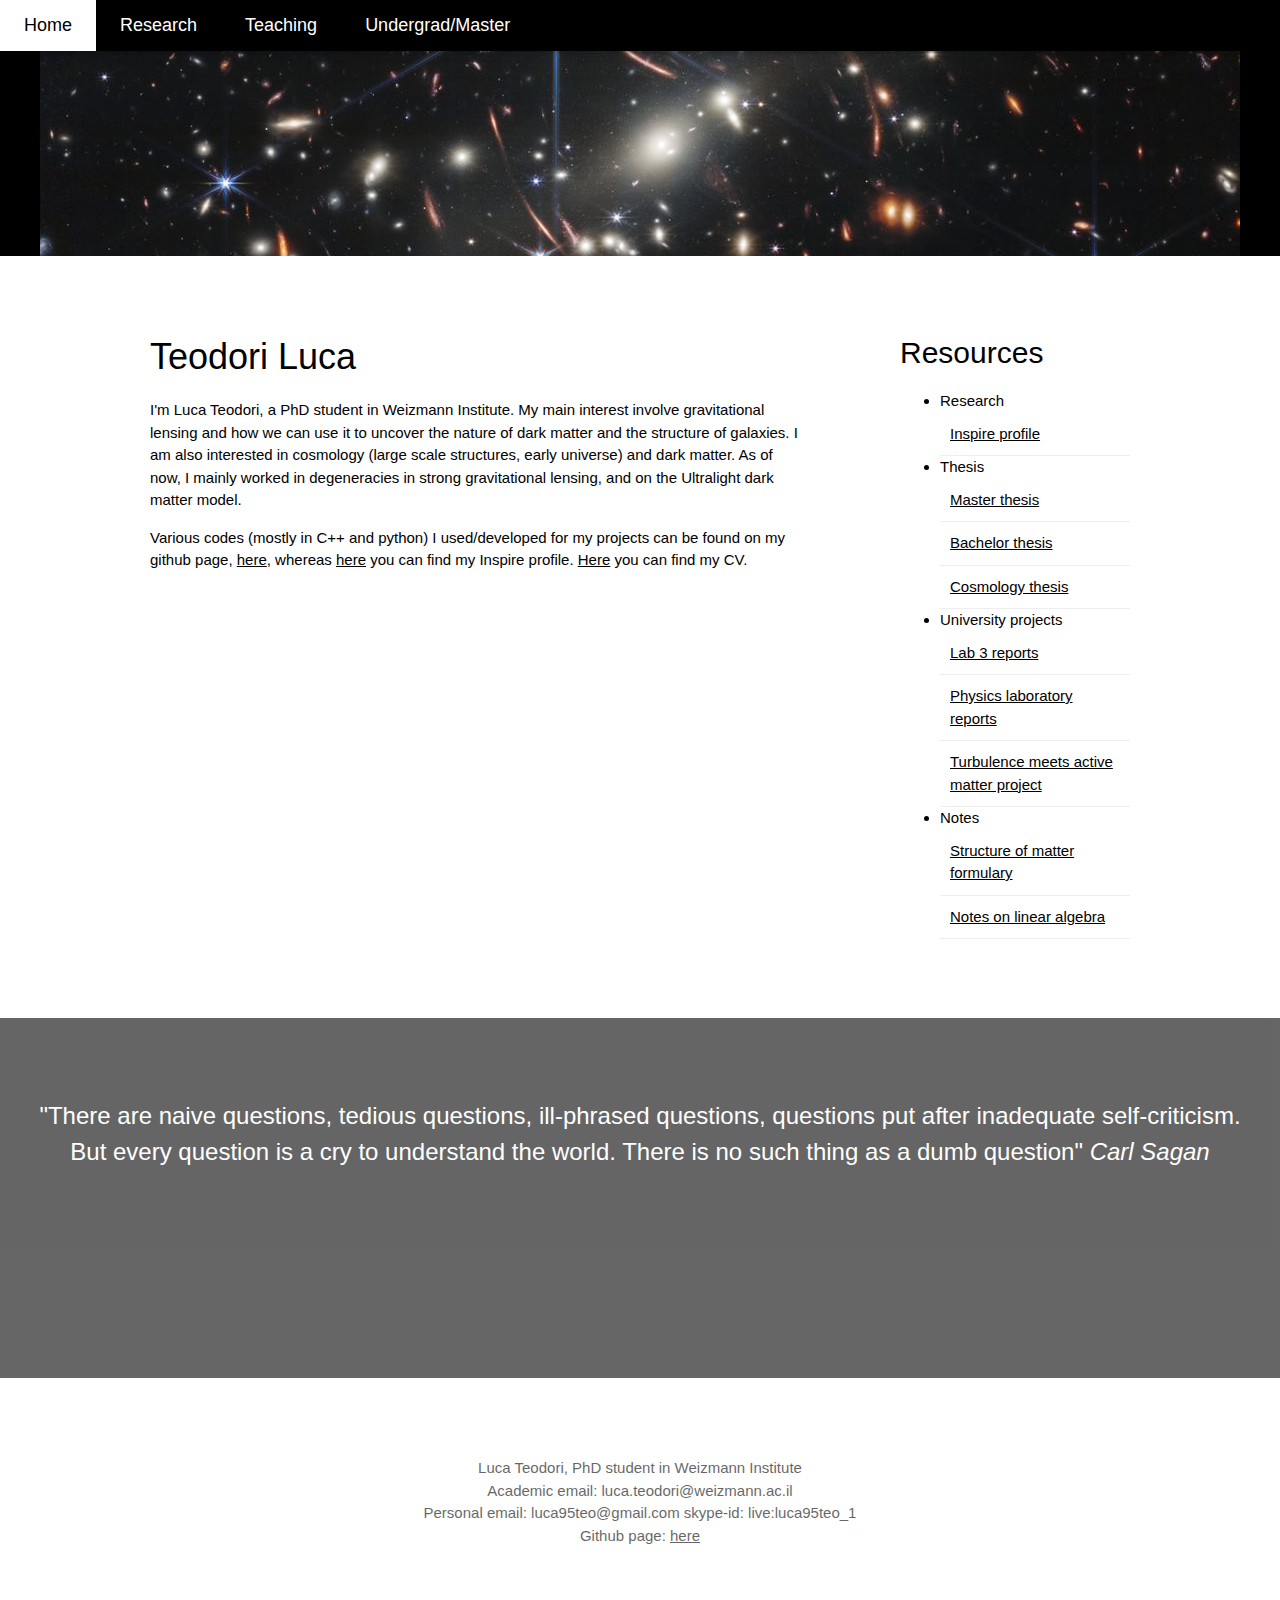
<file: index.html>
<!DOCTYPE html>
<html>


    <!-- <a href="index.html" class="w3-bar-item w3-button w3-padding-large w3-white">Home</a> this was to keep white the button corresponding to the page, but with.html for now better not using it -->


 <title>Teodori Luca</title>
<meta charset="UTF-8">
<meta name="viewport" content="width=device-width, initial-scale=1">
<link rel="stylesheet" href="style_new.css">
<style>
body,h1,h2,h3,h4,h5,h6 {font-family: "Lato", sans-serif}
.w3-bar,h1,button {font-family: "Montserrat", sans-serif}
</style>
<body>



 <!-- Navbar -->
<div class="w3-top">
  <div class="w3-bar w3-black w3-card w3-left-align w3-large">
    <a class="w3-bar-item w3-button w3-hide-medium w3-hide-large w3-right w3-padding-large w3-hover-white w3-large w3-red" href="javascript:void(0);" onclick="myFunction()" title="Toggle Navigation Menu"><i class="fa fa-bars"></i></a>
    <a href="index.html" class="w3-bar-item w3-button w3-padding-large w3-hover-white">Home</a>
    <a href="research.html" class="w3-bar-item w3-button w3-hide-small w3-padding-large w3-hover-white">Research</a>
    <a href="teaching.html" class="w3-bar-item w3-button w3-hide-small w3-padding-large w3-hover-white">Teaching</a>
    <a href="master_undergrad_works.html" class="w3-bar-item w3-button w3-hide-small w3-padding-large w3-hover-white">Undergrad/Master</a>

  </div>
 <!-- Navbar on small screens -->
  <div id="navDemo" class="w3-bar-block w3-white w3-hide w3-hide-large w3-hide-medium w3-large">
    <a href="index.html" class="w3-bar-item w3-button w3-padding-large">Home</a>
    <a href="research.html" class="w3-bar-item w3-button w3-padding-large">Research</a>
    <a href="teaching.html" class="w3-bar-item w3-button w3-padding-large">Teaching</a>
    <a href="master_undergrad_works.html" class="w3-bar-item w3-button w3-padding-large">Undergrad/Master</a>

  </div>
</div>
<!-- Header -->
<header class="w3-container w3-black w3-center" style="background-image:url('images/JWST_lensing.jpg');
					background-repeat: no-repeat; background-position: center; padding:128px 16px" >

  <!--<h1 class="w3-margin w3-jumbo">Teodori Luca</h1>
  <p class="w3-xlarge">A physicist student website</p>
  -->
 </header>
 <!-- First Grid -->
<div class="w3-row-padding w3-padding-64 w3-container">
  <div class="w3-content">
    <div class="w3-twothird">

		<h1>Teodori Luca</h1>
      <p>I'm Luca Teodori, a PhD student in Weizmann Institute.
				My main interest involve gravitational lensing and how we can use it to uncover 
				the nature of dark matter and the structure of galaxies. I am also interested in 
				cosmology (large scale structures, early universe) and dark matter. As of now, I mainly
				 worked in degeneracies in strong gravitational lensing, and on the Ultralight dark 
				 matter model. </p> 
				 <p>Various codes (mostly in C++ and python) I used/developed for my 
				 projects can be found on my github page, <a href="https://github.com/lucateo">here</a>,
				 whereas <a href="https://inspirehep.net/authors/1865293">here</a> you can find my Inspire profile.
				 <a href="files/curriculum_research.pdf">Here</a> you can find my CV. </p>
					</p>


			</div>

   <aside>  <!-- the aside menu, layout taken from robe mie on css style -->
<section>
<h2>Resources</h2>
<ul>
<li> Research </li>
	<a href="https://inspirehep.net/authors/1865293"> Inspire profile</a>
<li>Thesis </li>
	<a href="https://github.com/lucateo/KFT_thesis_program">Master thesis</a>
					<a href="files/tesi.pdf">Bachelor thesis</a>
					<a href="files/cosmology2.pdf">Cosmology thesis </a>
<li> University projects </li>
					<a href="files/relazioniLab3.pdf">Lab 3 reports</a>
					<a href="files/physical_lab_reports.pdf">Physics laboratory reports </a>
					<a href="files/PCV.pdf"> Turbulence meets active matter project </a>
<!--
<li> Talks </li>
	<a href="files/ips_2022_Teodori.pdf"> IPS 2022 talk </a>
	<a href="files/lensing.pdf"> Heraeus Summer school talk </a>
-->
<li> Notes </li>
			<a href="files/formulario_struttura.pdf">Structure of matter formulary </a>
			<a href="files/tutorato.pdf">Notes on linear algebra</a>
</ul>
</section>
</aside>
    <div class="w3-third w3-center">
      <i class="fa fa-anchor w3-padding-64 w3-text-red"></i>
    </div>
  </div>
</div>


   <!-- Cit -->
<div class="w3-container w3-black w3-center w3-opacity w3-padding-64">
    <h1 class="w3-margin w3-xlarge">"There are naive questions, tedious questions, ill-phrased questions,
    questions put after inadequate self-criticism. But every question is a cry to understand the world.
    There is no such thing as a dumb question" <i>Carl Sagan</i> </h1>
</div>

<div class="w3-container w3-black w3-center w3-opacity w3-padding-64">

</div>

   <!-- Footer -->
<footer class="w3-container w3-padding-64 w3-center w3-opacity">
   <p>Luca Teodori, PhD student in Weizmann Institute <br /> <!-- line break -->
		Academic email: luca.teodori@weizmann.ac.il <br />
		Personal email: luca95teo@gmail.com	  skype-id: live:luca95teo_1 <br />
        Github page: <a href="https://github.com/lucateo/">here</a>
	</p>
</footer>

<script>
// Used to toggle the menu on small screens when clicking on the menu button
function myFunction() {
    var x = document.getElementById("navDemo");
    if (x.className.indexOf("w3-show") == -1) {
        x.className += " w3-show";
    } else {
        x.className = x.className.replace(" w3-show", "");
    }
}
</script>


</body>
</html>
</file>
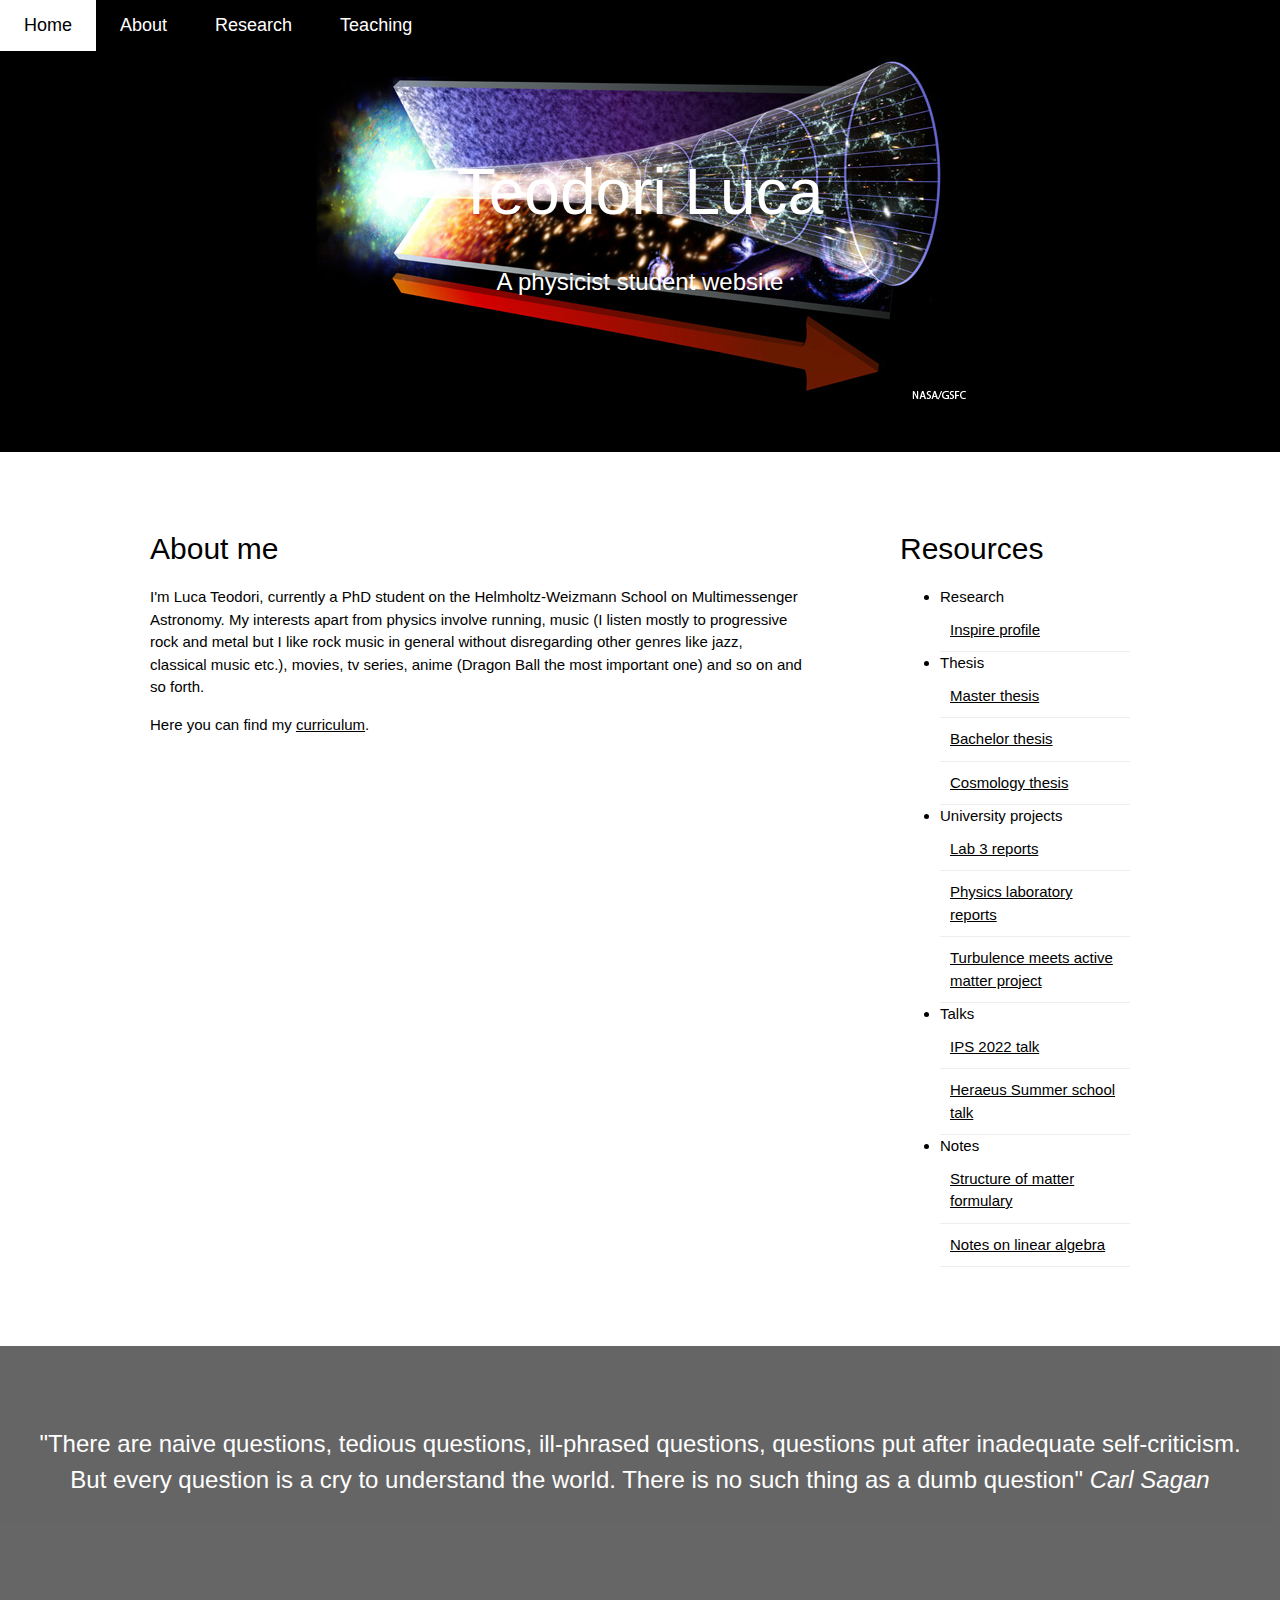
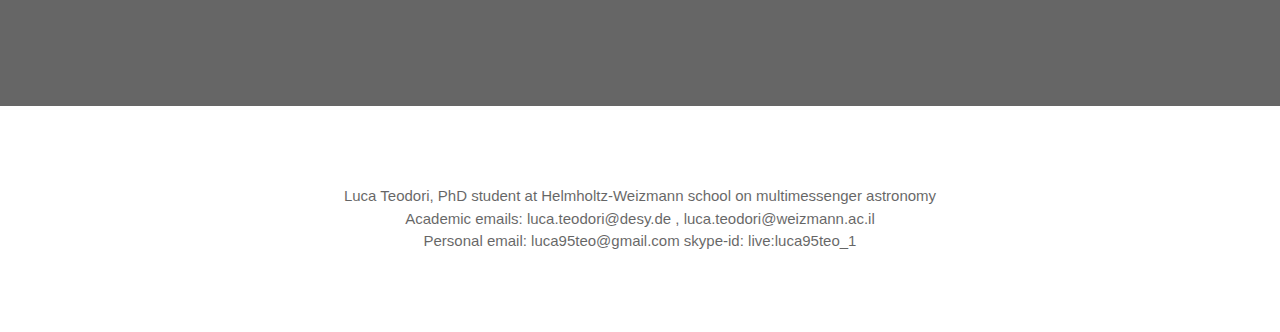
<file: about.html>
<!DOCTYPE html>
<html>

    <!-- <a href="index.html" class="w3-bar-item w3-button w3-padding-large w3-white">Home</a> this was to keep white the button corresponding to the page, but with.html for now better not using it -->


 <title>Teodori Luca</title>
<meta charset="UTF-8">
<meta name="viewport" content="width=device-width, initial-scale=1">
<link rel="stylesheet" href="style_new.css">
<style>
body,h1,h2,h3,h4,h5,h6 {font-family: "Lato", sans-serif}
.w3-bar,h1,button {font-family: "Montserrat", sans-serif}
</style>
<body>



 <!-- Navbar -->
<div class="w3-top">
  <div class="w3-bar w3-black w3-card w3-left-align w3-large">
    <a class="w3-bar-item w3-button w3-hide-medium w3-hide-large w3-right w3-padding-large w3-hover-white w3-large w3-red" href="javascript:void(0);" onclick="myFunction()" title="Toggle Navigation Menu"><i class="fa fa-bars"></i></a>
    <a href="index.html" class="w3-bar-item w3-button w3-padding-large w3-hover-white">Home</a>
    <a href="about.html" class="w3-bar-item w3-button w3-hide-small w3-padding-large w3-hover-white">About</a>
<!-- Both il teodori and blog page are useless, leave them
<a href="il_teodori.html" class="w3-bar-item w3-button w3-hide-small w3-padding-large w3-hover-white">Il Teodori</a>-->
<!--  <a href="https://lucateo.blogspot.it/" class="w3-bar-item w3-button w3-hide-small w3-padding-large w3-hover-white">
   Blog</a> -->
  <!-- Contact page is a little redundant, leave it for now
  <a href="contact.html" class="w3-bar-item w3-button w3-hide-small w3-padding-large w3-hover-white">Contact</a> -->
    <a href="research.html" class="w3-bar-item w3-button w3-hide-small w3-padding-large w3-hover-white">Research</a>
    <a href="teaching.html" class="w3-bar-item w3-button w3-hide-small w3-padding-large w3-hover-white">Teaching</a>

  </div>
 <!-- Navbar on small screens -->
  <div id="navDemo" class="w3-bar-block w3-white w3-hide w3-hide-large w3-hide-medium w3-large">
    <a href="" class="w3-bar-item w3-button w3-padding-large">Home</a>
    <a href="about.html" class="w3-bar-item w3-button w3-padding-large">About</a>
    <!--<a href="il_teodori.html" class="w3-bar-item w3-button w3-padding-large">Il Teodori</a>
    <a href="https://lucateo.blogspot.it/" class="w3-bar-item w3-button w3-padding-large">Blog</a>-->
    <!-- <a href="contact.html" class="w3-bar-item w3-button w3-padding-large">Contact</a> -->
    <a href="research.html" class="w3-bar-item w3-button w3-padding-large">Research</a>
    <a href="teaching.html" class="w3-bar-item w3-button w3-padding-large">Teaching</a>

  </div>
</div>
<!-- Header -->
<header class="w3-container w3-black w3-center" style="background-image:url('images/bigbang.jpg');
					background-repeat: no-repeat; background-position: center; padding:128px 16px" >

  <h1 class="w3-margin w3-jumbo">Teodori Luca</h1>
  <p class="w3-xlarge">A physicist student website</p>
 </header>
 <!-- start of the particular things of the page -->

<div class="w3-row-padding w3-padding-64 w3-container">
  <div class="w3-content">
    <div class="w3-twothird">
			
					<h2> About me</h2>
					<p>I'm Luca Teodori, currently a PhD student on the Helmholtz-Weizmann School on Multimessenger Astronomy.
					My interests apart from physics involve running,
					music (I listen mostly to progressive rock and metal but I like rock music in general without disregarding other
					genres like jazz, classical music etc.), movies, tv series, anime (Dragon Ball the most important one) and so on
					and so forth.  </p>
					
					<p>Here you can find my <a href="files/curriculum_eng.pdf">curriculum</a>.</p>
				</div>  

			<!-- end of the particular things of the page -->

   <aside>  <!-- the aside menu, layout taken from robe mie on css style -->
<section>
<h2>Resources</h2>
<ul>
<li> Research </li>
	<a href="https://inspirehep.net/authors/1865293"> Inspire profile</a>
<li>Thesis </li>
	<a href="https://github.com/lucateo/KFT_thesis_program">Master thesis</a>
					<a href="files/tesi.pdf">Bachelor thesis</a>
					<a href="files/cosmology2.pdf">Cosmology thesis </a>
<li> University projects </li>
					<a href="files/relazioniLab3.pdf">Lab 3 reports</a>
					<a href="files/physical_lab_reports.pdf">Physics laboratory reports </a>
					<a href="files/PCV.pdf"> Turbulence meets active matter project </a>
<li> Talks </li>
	<a href="files/ips_2022_Teodori.pdf"> IPS 2022 talk </a>
	<a href="files/lensing.pdf"> Heraeus Summer school talk </a>
<li> Notes </li>
				<a href="files/formulario_struttura.pdf">Structure of matter formulary </a>
				<a href="files/tutorato.pdf">Notes on linear algebra</a>
</ul>
</section>
</aside>
    <div class="w3-third w3-center">
      <i class="fa fa-anchor w3-padding-64 w3-text-red"></i>
    </div>
  </div>
</div>


   <!-- Cit -->
<div class="w3-container w3-black w3-center w3-opacity w3-padding-64">
    <h1 class="w3-margin w3-xlarge">"There are naive questions, tedious questions, ill-phrased questions,
    questions put after inadequate self-criticism. But every question is a cry to understand the world.
    There is no such thing as a dumb question" <i>Carl Sagan</i> </h1>
</div>

<div class="w3-container w3-black w3-center w3-opacity w3-padding-64">

</div>

   <!-- Footer -->
<footer class="w3-container w3-padding-64 w3-center w3-opacity">
   <p>Luca Teodori, PhD student at Helmholtz-Weizmann school on multimessenger astronomy <br /> <!-- line break -->
		Academic emails: luca.teodori@desy.de , luca.teodori@weizmann.ac.il <br />
		Personal email: luca95teo@gmail.com	  skype-id: live:luca95teo_1
	</p>
</footer>

<script>
// Used to toggle the menu on small screens when clicking on the menu button
function myFunction() {
    var x = document.getElementById("navDemo");
    if (x.className.indexOf("w3-show") == -1) {
        x.className += " w3-show";
    } else {
        x.className = x.className.replace(" w3-show", "");
    }
}
</script>


</body>
</html>
</file>
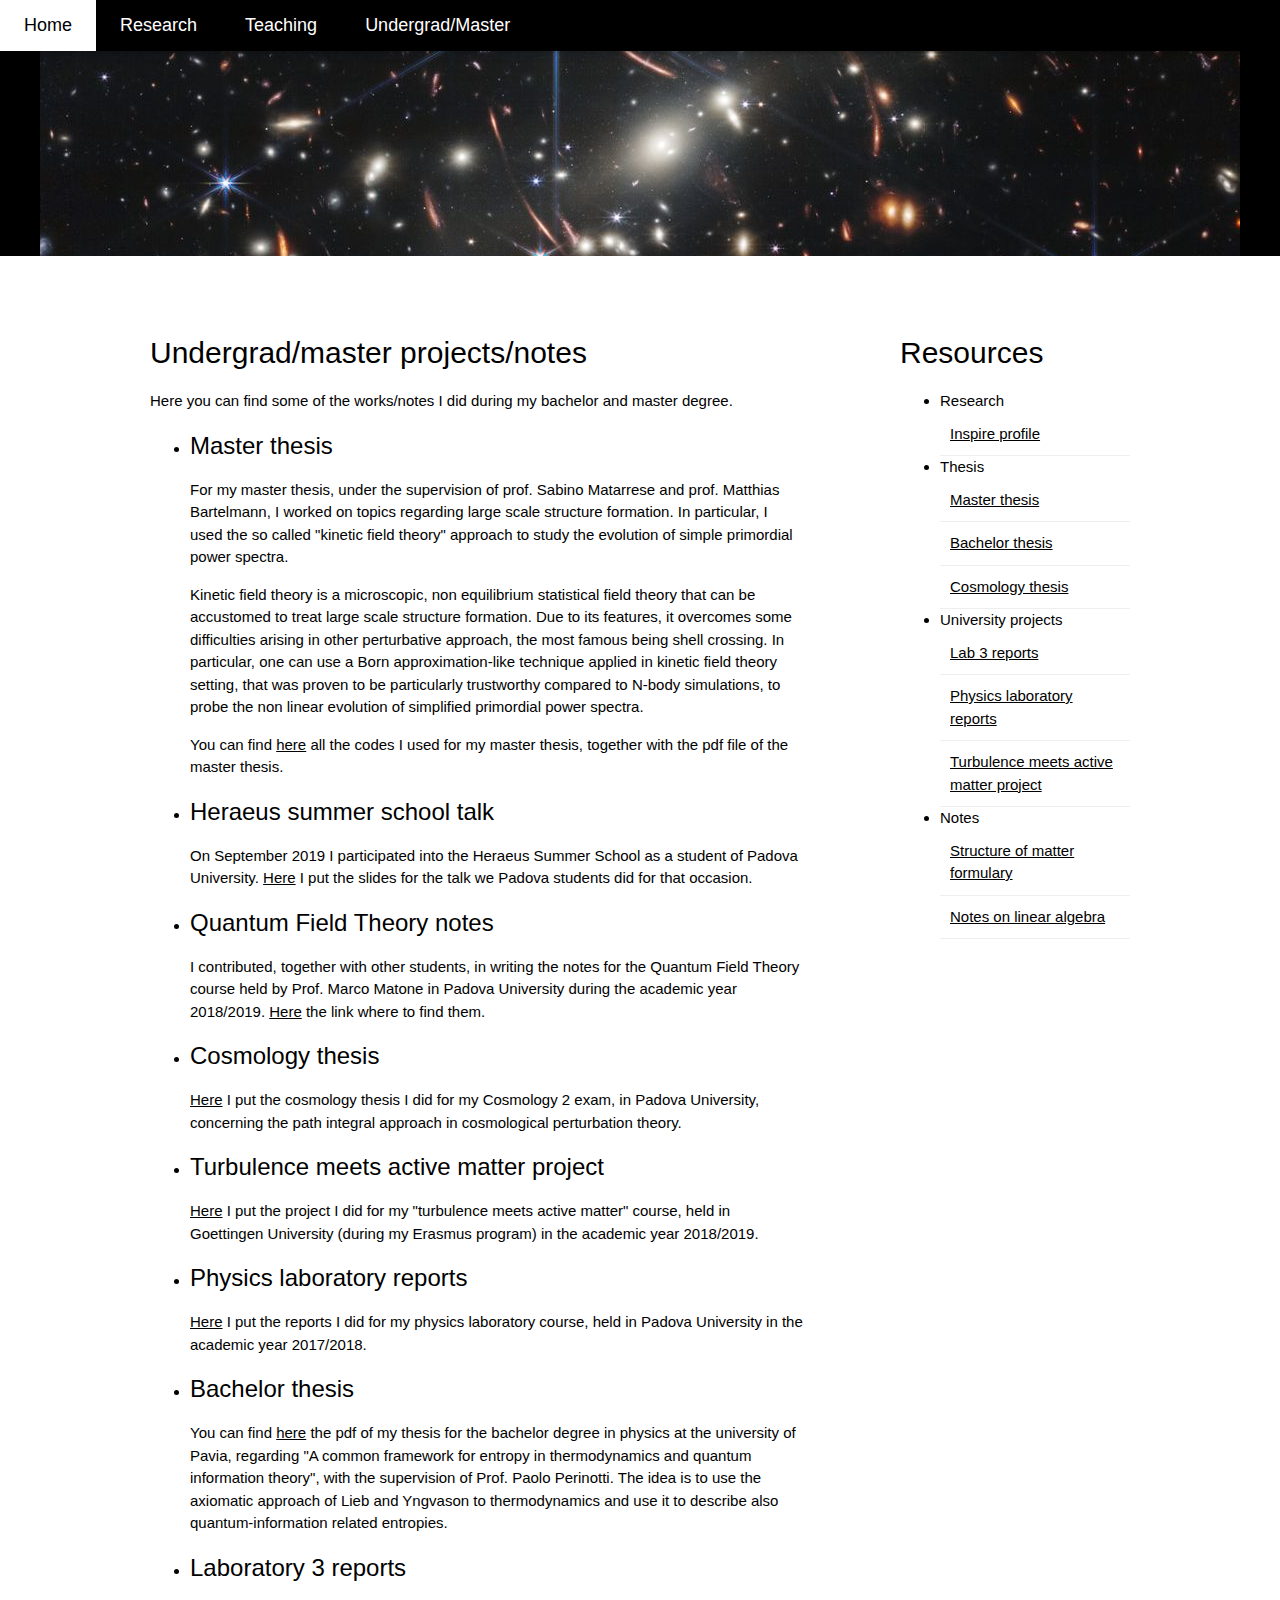
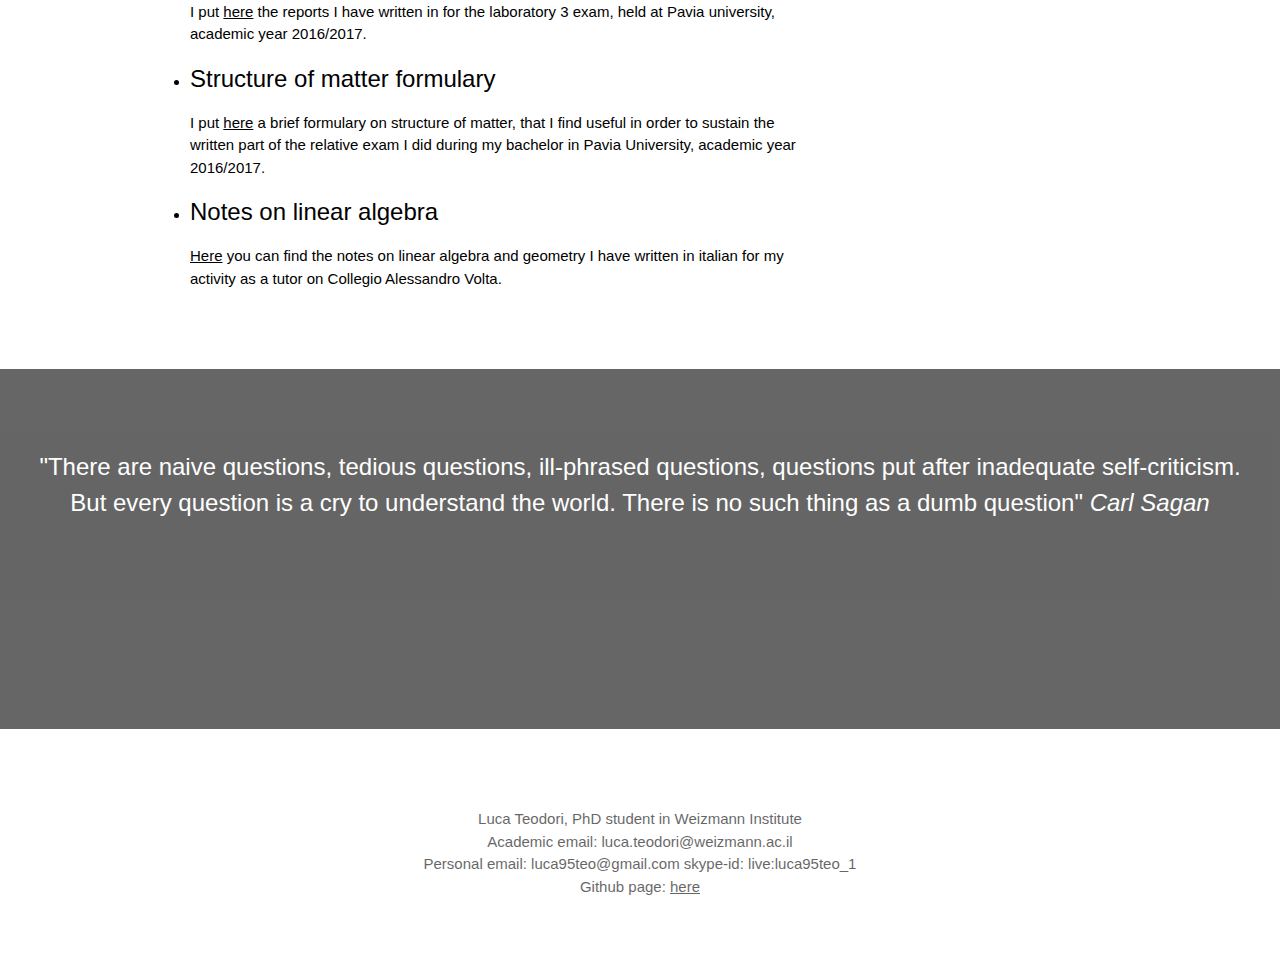
<file: master_undergrad_works.html>
<!DOCTYPE html>
<html>


    <!-- <a href="index.html" class="w3-bar-item w3-button w3-padding-large w3-white">Home</a> this was to keep white the button corresponding to the page, but with.html for now better not using it -->


 <title>Teodori Luca</title>
<meta charset="UTF-8">
<meta name="viewport" content="width=device-width, initial-scale=1">
<link rel="stylesheet" href="style_new.css">
<style>
body,h1,h2,h3,h4,h5,h6 {font-family: "Lato", sans-serif}
.w3-bar,h1,button {font-family: "Montserrat", sans-serif}
</style>
<body>



 <!-- Navbar -->
<div class="w3-top">
  <div class="w3-bar w3-black w3-card w3-left-align w3-large">
    <a class="w3-bar-item w3-button w3-hide-medium w3-hide-large w3-right w3-padding-large w3-hover-white w3-large w3-red" href="javascript:void(0);" onclick="myFunction()" title="Toggle Navigation Menu"><i class="fa fa-bars"></i></a>
    <a href="index.html" class="w3-bar-item w3-button w3-padding-large w3-hover-white">Home</a>
    <a href="research.html" class="w3-bar-item w3-button w3-hide-small w3-padding-large w3-hover-white">Research</a>
    <a href="teaching.html" class="w3-bar-item w3-button w3-hide-small w3-padding-large w3-hover-white">Teaching</a>
    <a href="master_undergrad_works.html" class="w3-bar-item w3-button w3-hide-small w3-padding-large w3-hover-white">Undergrad/Master</a>

  </div>
 <!-- Navbar on small screens -->
  <div id="navDemo" class="w3-bar-block w3-white w3-hide w3-hide-large w3-hide-medium w3-large">
    <a href="index.html" class="w3-bar-item w3-button w3-padding-large">Home</a>
    <a href="research.html" class="w3-bar-item w3-button w3-padding-large">Research</a>
    <a href="teaching.html" class="w3-bar-item w3-button w3-padding-large">Teaching</a>
    <a href="master_undergrad_works.html" class="w3-bar-item w3-button w3-padding-large">Undergrad/Master</a>

  </div>
</div>
<!-- Header -->
<header class="w3-container w3-black w3-center" style="background-image:url('images/JWST_lensing.jpg');
					background-repeat: no-repeat; background-position: center; padding:128px 16px" >

  <!--<h1 class="w3-margin w3-jumbo">Teodori Luca</h1>
  <p class="w3-xlarge">A physicist student website</p>
  -->
 </header>
 
<!-- First Grid -->
<div class="w3-row-padding w3-padding-64 w3-container">
  <div class="w3-content">
    <div class="w3-twothird">

<h2>Undergrad/master projects/notes</h2>
      <p>Here you can find some of the works/notes I did during my bachelor and master degree.
					</p>
				<ul>

        <li><h3>Master thesis </h3></li>
     <p> For my master thesis, under the supervision of 
			prof. Sabino Matarrese and prof. Matthias Bartelmann,
		 I worked on topics regarding large scale structure formation. In particular,
     I used the so called "kinetic field theory" approach to study
the evolution of simple primordial power spectra. </p>
      <p> Kinetic field theory is a
microscopic, non equilibrium statistical field theory that can be accustomed
to treat large scale structure formation. Due to its features, it overcomes
some difficulties arising in other perturbative approach, the most famous being shell crossing. In particular,
one can use a Born approximation-like technique applied in kinetic field theory setting,
that was proven to be particularly trustworthy compared to N-body simulations, to probe the
non linear evolution of simplified primordial
power spectra.</p>
				<p> You can find <a href="https://github.com/lucateo/KFT_thesis_program">here</a> all the codes I used for my master thesis, together with the
				pdf file of the master thesis. </p>

      <li><h3> Heraeus summer school talk </h3></li>
				<p> On September 2019 I participated into the Heraeus Summer School as a student of Padova University.
				<a href="files/PCV.pdf">Here</a> I put the slides for the talk we Padova students did for that occasion. </p>

				<li><h3>Quantum Field Theory notes</h3></li>
        <p> I contributed, together with other students, in writing the notes for the Quantum Field Theory course held by Prof. Marco Matone in Padova University
during the academic year 2018/2019.
 <a href="https://userswww.pd.infn.it/~matone/QFTCourseNotes.pdf" >Here</a> the link where to find them. </p>

				<li><h3> Cosmology thesis </h3>
				<p>  <a href="files/cosmology2.pdf">Here</a> I put the cosmology thesis I did
				for my Cosmology 2 exam, in Padova University, concerning the path integral approach in cosmological perturbation theory. </p>

<li><h3> Turbulence meets active matter project </h3></li>
        <p>  <a href="files/PCV.pdf">Here</a> I put the project I did for my "turbulence meets active matter" course, held in Goettingen University (during my Erasmus program)
in the academic year 2018/2019. </p>

				<li><h3> Physics laboratory reports </h3></li>
				<p>  <a href="files/physical_lab_reports.pdf">Here</a> I put the reports I did for my physics
				laboratory course, held in Padova University in the academic year 2017/2018. </p>


				<li><h3>Bachelor thesis </h3></li>
				<p> You can find <a href="files/tesi.pdf">here</a> the pdf of my thesis for the bachelor degree in physics at the university of Pavia,
        regarding "A common framework for entropy in thermodynamics and quantum information theory", with the supervision of Prof. Paolo Perinotti.
 The idea is to use the axiomatic approach of Lieb and Yngvason to thermodynamics and use it
     to describe also quantum-information related entropies. </p>
				<li><h3> Laboratory 3 reports </h3></li>
				<p> I put <a href="files/relazioniLab3.pdf">here</a> the reports I have written in
			 for the laboratory 3 exam, held at Pavia university, academic year 2016/2017. </p>


				<li><h3> Structure of matter formulary </h3></li>
				<p> I put <a href="files/formulario_struttura.pdf">here</a> a brief formulary on structure of matter, that I find useful in order to sustain the written
				part of the relative exam I did during my bachelor in Pavia University, academic year 2016/2017. </p>

			<li><h3> Notes on linear algebra </h3></li>
				<p><a href="files/tutorato.pdf">Here</a> you can find the notes on linear algebra and geometry I have written in italian for my activity as
				a tutor on Collegio Alessandro Volta. </p>

		</ul>

         </div>

   <aside>  <!-- the aside menu, layout taken from robe mie on css style -->
<section>
<h2>Resources</h2>
<ul>
<li> Research </li>
	<a href="https://inspirehep.net/authors/1865293"> Inspire profile</a>
<li>Thesis </li>
	<a href="https://github.com/lucateo/KFT_thesis_program">Master thesis</a>
					<a href="files/tesi.pdf">Bachelor thesis</a>
					<a href="files/cosmology2.pdf">Cosmology thesis </a>
<li> University projects </li>
					<a href="files/relazioniLab3.pdf">Lab 3 reports</a>
					<a href="files/physical_lab_reports.pdf">Physics laboratory reports </a>
					<a href="files/PCV.pdf"> Turbulence meets active matter project </a>
<!--
<li> Talks </li>
	<a href="files/ips_2022_Teodori.pdf"> IPS 2022 talk </a>
	<a href="files/lensing.pdf"> Heraeus Summer school talk </a>
-->
<li> Notes </li>
			<a href="files/formulario_struttura.pdf">Structure of matter formulary </a>
			<a href="files/tutorato.pdf">Notes on linear algebra</a>
</ul>
</section>
</aside>
    <div class="w3-third w3-center">
      <i class="fa fa-anchor w3-padding-64 w3-text-red"></i>
    </div>
  </div>
</div>


   <!-- Cit -->
<div class="w3-container w3-black w3-center w3-opacity w3-padding-64">
    <h1 class="w3-margin w3-xlarge">"There are naive questions, tedious questions, ill-phrased questions,
    questions put after inadequate self-criticism. But every question is a cry to understand the world.
    There is no such thing as a dumb question" <i>Carl Sagan</i> </h1>
</div>

<div class="w3-container w3-black w3-center w3-opacity w3-padding-64">

</div>

   <!-- Footer -->
<footer class="w3-container w3-padding-64 w3-center w3-opacity">
   <p>Luca Teodori, PhD student in Weizmann Institute <br /> <!-- line break -->
		Academic email: luca.teodori@weizmann.ac.il <br />
		Personal email: luca95teo@gmail.com	  skype-id: live:luca95teo_1 <br />
        Github page: <a href="https://github.com/lucateo/">here</a>
	</p>
</footer>

<script>
// Used to toggle the menu on small screens when clicking on the menu button
function myFunction() {
    var x = document.getElementById("navDemo");
    if (x.className.indexOf("w3-show") == -1) {
        x.className += " w3-show";
    } else {
        x.className = x.className.replace(" w3-show", "");
    }
}
</script>


</body>
</html>
</file>
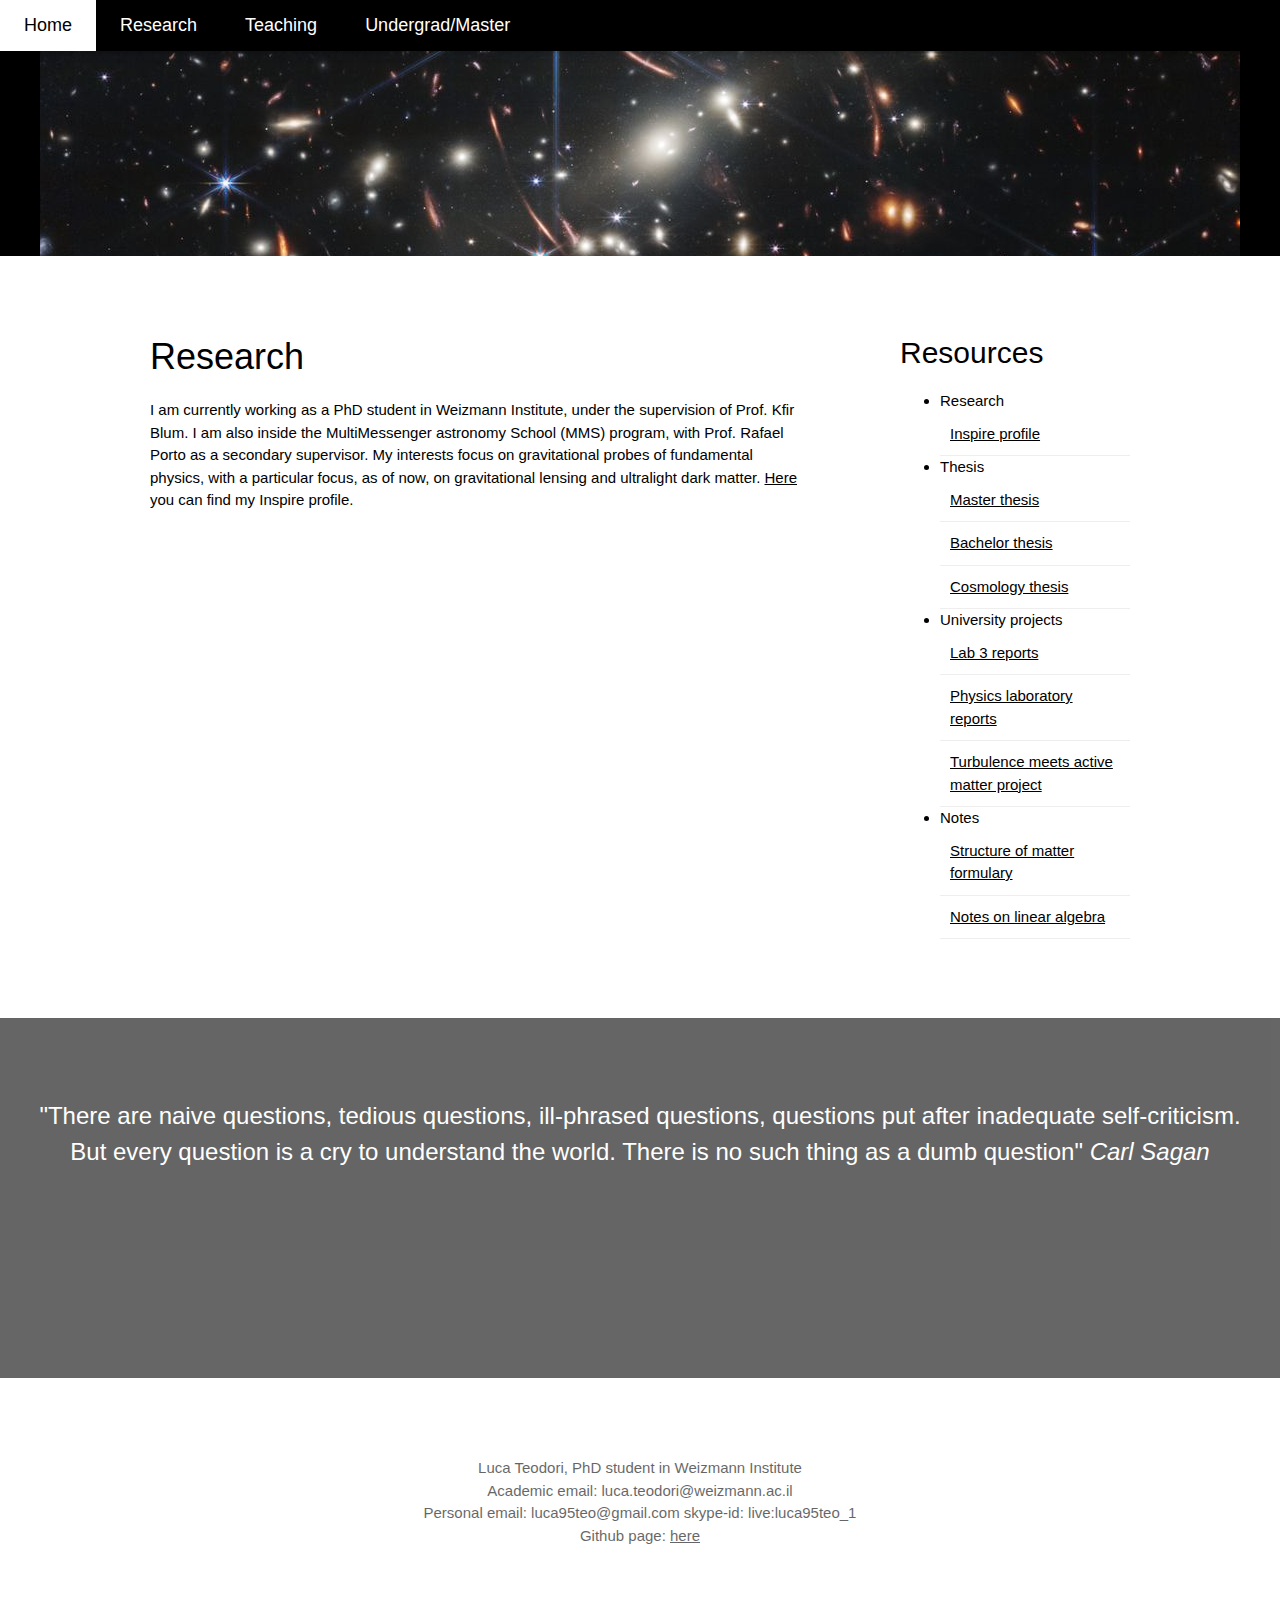
<file: research.html>
<!DOCTYPE html>
<html>

    <!-- <a href="index.html" class="w3-bar-item w3-button w3-padding-large w3-white">Home</a> this was to keep white the button corresponding to the page, but with.html for now better not using it -->


 <title>Teodori Luca</title>
<meta charset="UTF-8">
<meta name="viewport" content="width=device-width, initial-scale=1">
<link rel="stylesheet" href="style_new.css">
<style>
body,h1,h2,h3,h4,h5,h6 {font-family: "Lato", sans-serif}
.w3-bar,h1,button {font-family: "Montserrat", sans-serif}
</style>
<body>



 <!-- Navbar -->
<div class="w3-top">
  <div class="w3-bar w3-black w3-card w3-left-align w3-large">
    <a class="w3-bar-item w3-button w3-hide-medium w3-hide-large w3-right w3-padding-large w3-hover-white w3-large w3-red" href="javascript:void(0);" onclick="myFunction()" title="Toggle Navigation Menu"><i class="fa fa-bars"></i></a>
    <a href="index.html" class="w3-bar-item w3-button w3-padding-large w3-hover-white">Home</a>
    <a href="research.html" class="w3-bar-item w3-button w3-hide-small w3-padding-large w3-hover-white">Research</a>
    <a href="teaching.html" class="w3-bar-item w3-button w3-hide-small w3-padding-large w3-hover-white">Teaching</a>
    <a href="master_undergrad_works.html" class="w3-bar-item w3-button w3-hide-small w3-padding-large w3-hover-white">Undergrad/Master</a>

  </div>
 <!-- Navbar on small screens -->
  <div id="navDemo" class="w3-bar-block w3-white w3-hide w3-hide-large w3-hide-medium w3-large">
    <a href="index.html" class="w3-bar-item w3-button w3-padding-large">Home</a>
    <a href="research.html" class="w3-bar-item w3-button w3-padding-large">Research</a>
    <a href="teaching.html" class="w3-bar-item w3-button w3-padding-large">Teaching</a>
    <a href="master_undergrad_works.html" class="w3-bar-item w3-button w3-padding-large">Undergrad/Master</a>

  </div>
</div>
<!-- Header -->
<header class="w3-container w3-black w3-center" style="background-image:url('images/JWST_lensing.jpg');
					background-repeat: no-repeat; background-position: center; padding:128px 16px" >

  <!--<h1 class="w3-margin w3-jumbo">Teodori Luca</h1>
  <p class="w3-xlarge">A physicist student website</p>
  -->
 </header>
 <!-- First Grid -->
<div class="w3-row-padding w3-padding-64 w3-container">
  <div class="w3-content">
    <div class="w3-twothird">

     <h1>Research</h1>

        <p> I am currently working as a PhD student in Weizmann Institute, under the supervision of Prof. Kfir Blum. I am also inside the MultiMessenger astronomy School (MMS) program,
with Prof. Rafael Porto as a secondary supervisor. My interests focus on gravitational probes of fundamental physics, with a particular focus, as of now, on gravitational lensing and ultralight dark matter. <a href="https://inspirehep.net/authors/1865293">Here</a> you can find my Inspire profile. </p>

         </div>

   <aside>  <!-- the aside menu, layout taken from robe mie on css style -->
<section>
<h2>Resources</h2>
<ul>
<li> Research </li>
	<a href="https://inspirehep.net/authors/1865293"> Inspire profile</a>
<li>Thesis </li>
	<a href="https://github.com/lucateo/KFT_thesis_program">Master thesis</a>
					<a href="files/tesi.pdf">Bachelor thesis</a>
					<a href="files/cosmology2.pdf">Cosmology thesis </a>
<li> University projects </li>
					<a href="files/relazioniLab3.pdf">Lab 3 reports</a>
					<a href="files/physical_lab_reports.pdf">Physics laboratory reports </a>
					<a href="files/PCV.pdf"> Turbulence meets active matter project </a>
<!--
<li> Talks </li>
	<a href="files/ips_2022_Teodori.pdf"> IPS 2022 talk </a>
	<a href="files/lensing.pdf"> Heraeus Summer school talk </a>
-->
<li> Notes </li>
			<a href="files/formulario_struttura.pdf">Structure of matter formulary </a>
			<a href="files/tutorato.pdf">Notes on linear algebra</a>
</ul>
</section>
</aside>
    <div class="w3-third w3-center">
      <i class="fa fa-anchor w3-padding-64 w3-text-red"></i>
    </div>
  </div>
</div>


   <!-- Cit -->
<div class="w3-container w3-black w3-center w3-opacity w3-padding-64">
    <h1 class="w3-margin w3-xlarge">"There are naive questions, tedious questions, ill-phrased questions,
    questions put after inadequate self-criticism. But every question is a cry to understand the world.
    There is no such thing as a dumb question" <i>Carl Sagan</i> </h1>
</div>

<div class="w3-container w3-black w3-center w3-opacity w3-padding-64">

</div>

   <!-- Footer -->
<footer class="w3-container w3-padding-64 w3-center w3-opacity">
   <p>Luca Teodori, PhD student in Weizmann Institute <br /> <!-- line break -->
		Academic email: luca.teodori@weizmann.ac.il <br />
		Personal email: luca95teo@gmail.com	  skype-id: live:luca95teo_1 <br />
        Github page: <a href="https://github.com/lucateo/">here</a>
	</p>
</footer>

<script>
// Used to toggle the menu on small screens when clicking on the menu button
function myFunction() {
    var x = document.getElementById("navDemo");
    if (x.className.indexOf("w3-show") == -1) {
        x.className += " w3-show";
    } else {
        x.className = x.className.replace(" w3-show", "");
    }
}
</script>


</body>
</html>
</file>
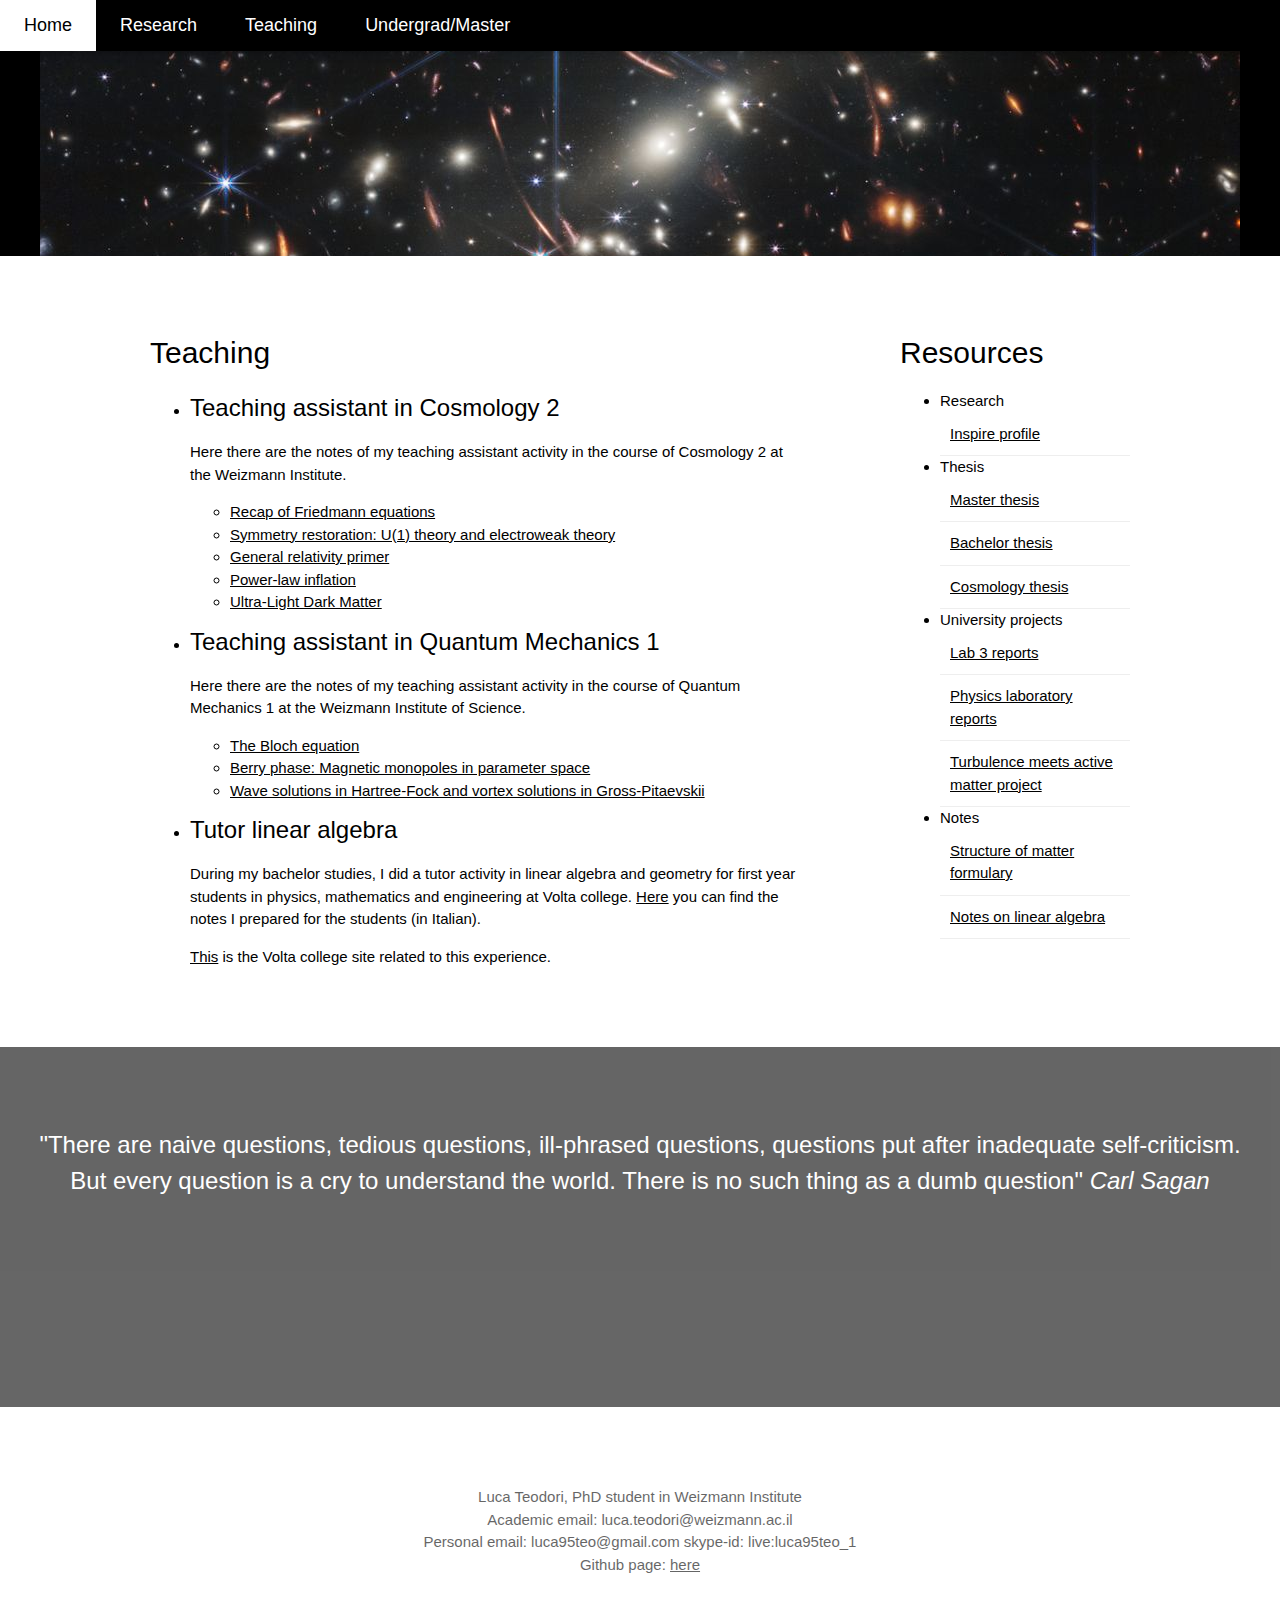
<file: teaching.html>
<!DOCTYPE html>
<html>
    <!-- <a href="index.html" class="w3-bar-item w3-button w3-padding-large w3-white">Home</a> this was to keep white the button corresponding to the page, but with.html for now better not using it -->


 <title>Teodori Luca</title>
<meta charset="UTF-8">
<meta name="viewport" content="width=device-width, initial-scale=1">
<link rel="stylesheet" href="style_new.css">
<style>
body,h1,h2,h3,h4,h5,h6 {font-family: "Lato", sans-serif}
.w3-bar,h1,button {font-family: "Montserrat", sans-serif}
</style>
<body>



 <!-- Navbar -->
<div class="w3-top">
  <div class="w3-bar w3-black w3-card w3-left-align w3-large">
    <a class="w3-bar-item w3-button w3-hide-medium w3-hide-large w3-right w3-padding-large w3-hover-white w3-large w3-red" href="javascript:void(0);" onclick="myFunction()" title="Toggle Navigation Menu"><i class="fa fa-bars"></i></a>
    <a href="index.html" class="w3-bar-item w3-button w3-padding-large w3-hover-white">Home</a>
    <a href="research.html" class="w3-bar-item w3-button w3-hide-small w3-padding-large w3-hover-white">Research</a>
    <a href="teaching.html" class="w3-bar-item w3-button w3-hide-small w3-padding-large w3-hover-white">Teaching</a>
    <a href="master_undergrad_works.html" class="w3-bar-item w3-button w3-hide-small w3-padding-large w3-hover-white">Undergrad/Master</a>

  </div>
 <!-- Navbar on small screens -->
  <div id="navDemo" class="w3-bar-block w3-white w3-hide w3-hide-large w3-hide-medium w3-large">
    <a href="index.html" class="w3-bar-item w3-button w3-padding-large">Home</a>
    <a href="research.html" class="w3-bar-item w3-button w3-padding-large">Research</a>
    <a href="teaching.html" class="w3-bar-item w3-button w3-padding-large">Teaching</a>
    <a href="master_undergrad_works.html" class="w3-bar-item w3-button w3-padding-large">Undergrad/Master</a>

  </div>
</div>
<!-- Header -->
<header class="w3-container w3-black w3-center" style="background-image:url('images/JWST_lensing.jpg');
					background-repeat: no-repeat; background-position: center; padding:128px 16px" >

  <!--<h1 class="w3-margin w3-jumbo">Teodori Luca</h1>
  <p class="w3-xlarge">A physicist student website</p>
  -->
 </header>
 <!-- First Grid -->
<div class="w3-row-padding w3-padding-64 w3-container">
  <div class="w3-content">
    <div class="w3-twothird"> 
     <h2>Teaching</h2>
     <ul>
     <li><h3>Teaching assistant in Cosmology 2</h3></li>
      <p> Here there are the notes of my teaching assistant activity in the course of Cosmology 2 at the Weizmann Institute.</p>
      <ul>
        <li><a href="TA_Cosmo2/TA1_cosmo2.pdf">Recap of Friedmann equations</a></li>
        <li><a href="TA_Cosmo2/TA2_cosmo2.pdf">Symmetry restoration: U(1) theory and
        electroweak theory</a></li>
        <li><a href="TA_Cosmo2/TA3_cosmo2.pdf">General relativity primer</a></li>
        <li><a href="TA_Cosmo2/TA4_cosmo2.pdf">Power-law inflation</a></li>
        <li><a href="TA_Cosmo2/TA5_cosmo2.pdf">Ultra-Light Dark Matter</a></li>
        <!-- Add more files as needed -->
      </ul>
     <li><h3>Teaching assistant in Quantum Mechanics 1</h3></li>
      <p> Here there are the notes of my teaching assistant activity in the course of Quantum Mechanics 1 at the Weizmann Institute of Science.</p>
      <ul>
        <li><a href="TA_QM1/TA11_Bloch_eq.pdf">The Bloch equation</a></li>
        <li><a href="TA_QM1/TA12_Berry_phase_monopole.pdf">Berry phase: Magnetic monopoles in parameter space</a></li>
        <li><a href="TA_QM1/TA13_Fock_GPE.pdf">Wave solutions in Hartree-Fock and vortex solutions in
        Gross-Pitaevskii</a></li>
        <!-- Add more files as needed -->
      </ul>
      
      <li><h3>Tutor linear algebra</h3></li>
          <p>During my bachelor studies, I did a tutor activity in linear algebra and geometry for first year
          students in physics, mathematics and engineering at Volta college.
        <a href="files/tutorato.pdf">Here</a> you can find the notes I prepared for the students (in Italian).</p> 
          <p><a href="http://www.collegiovolta.org/articles/luca-teodori-2016">This</a> is the Volta 
          college site related to this experience.</p>
     </ul>
    </div>

   <aside>  <!-- the aside menu, layout taken from robe mie on css style -->
<section>
<h2>Resources</h2>
<ul>
<li> Research </li>
	<a href="https://inspirehep.net/authors/1865293"> Inspire profile</a>
<li>Thesis </li>
	<a href="https://github.com/lucateo/KFT_thesis_program">Master thesis</a>
					<a href="files/tesi.pdf">Bachelor thesis</a>
					<a href="files/cosmology2.pdf">Cosmology thesis </a>
<li> University projects </li>
					<a href="files/relazioniLab3.pdf">Lab 3 reports</a>
					<a href="files/physical_lab_reports.pdf">Physics laboratory reports </a>
					<a href="files/PCV.pdf"> Turbulence meets active matter project </a>
<!--
<li> Talks </li>
	<a href="files/ips_2022_Teodori.pdf"> IPS 2022 talk </a>
	<a href="files/lensing.pdf"> Heraeus Summer school talk </a>
-->
<li> Notes </li>
			<a href="files/formulario_struttura.pdf">Structure of matter formulary </a>
			<a href="files/tutorato.pdf">Notes on linear algebra</a>
</ul>
</section>
</aside>
    <div class="w3-third w3-center">
      <i class="fa fa-anchor w3-padding-64 w3-text-red"></i>
    </div>
  </div>
</div>


   <!-- Cit -->
<div class="w3-container w3-black w3-center w3-opacity w3-padding-64">
    <h1 class="w3-margin w3-xlarge">"There are naive questions, tedious questions, ill-phrased questions,
    questions put after inadequate self-criticism. But every question is a cry to understand the world.
    There is no such thing as a dumb question" <i>Carl Sagan</i> </h1>
</div>

<div class="w3-container w3-black w3-center w3-opacity w3-padding-64">

</div>

   <!-- Footer -->
<footer class="w3-container w3-padding-64 w3-center w3-opacity">
   <p>Luca Teodori, PhD student in Weizmann Institute <br /> <!-- line break -->
		Academic email: luca.teodori@weizmann.ac.il <br />
		Personal email: luca95teo@gmail.com	  skype-id: live:luca95teo_1 <br />
        Github page: <a href="https://github.com/lucateo/">here</a>
	</p>
</footer>

<script>
// Used to toggle the menu on small screens when clicking on the menu button
function myFunction() {
    var x = document.getElementById("navDemo");
    if (x.className.indexOf("w3-show") == -1) {
        x.className += " w3-show";
    } else {
        x.className = x.className.replace(" w3-show", "");
    }
}
</script>

</body>
</html>
</file>
<file: style_new.css>
</* W3.CSS 4.09 January 2018 by Jan Egil and Borge Refsnes */
html{box-sizing:border-box}*,*:before,*:after{box-sizing:inherit}
/* Extract from normalize.css by Nicolas Gallagher and Jonathan Neal git.io/normalize */
html{-ms-text-size-adjust:100%;-webkit-text-size-adjust:100%}body{margin:0}
article,aside,details,figcaption,figure,footer,header,main,menu,nav,section,summary{display:block}
audio,canvas,progress,video{display:inline-block}progress{vertical-align:baseline}
audio:not([controls]){display:none;height:0}[hidden],template{display:none}
a{background-color:transparent;-webkit-text-decoration-skip:objects}
a:active,a:hover{outline-width:0}abbr[title]{border-bottom:none;text-decoration:underline;text-decoration:underline dotted}
dfn{font-style:italic}mark{background:#ff0;color:#000}
small{font-size:80%}sub,sup{font-size:75%;line-height:0;position:relative;vertical-align:baseline}
sub{bottom:-0.25em}sup{top:-0.5em}figure{margin:1em 40px}img{border-style:none}svg:not(:root){overflow:hidden}
code,kbd,pre,samp{font-family:monospace,monospace;font-size:1em}hr{box-sizing:content-box;height:0;overflow:visible}
button,input,select,textarea{font:inherit;margin:0}optgroup{font-weight:bold}
button,input{overflow:visible}button,select{text-transform:none}
button,html [type=button],[type=reset],[type=submit]{-webkit-appearance:button}
button::-moz-focus-inner, [type=button]::-moz-focus-inner, [type=reset]::-moz-focus-inner, [type=submit]::-moz-focus-inner{border-style:none;padding:0}
button:-moz-focusring, [type=button]:-moz-focusring, [type=reset]:-moz-focusring, [type=submit]:-moz-focusring{outline:1px dotted ButtonText}
fieldset{border:1px solid #c0c0c0;margin:0 2px;padding:.35em .625em .75em}
legend{color:inherit;display:table;max-width:100%;padding:0;white-space:normal}textarea{overflow:auto}
[type=checkbox],[type=radio]{padding:0}
[type=number]::-webkit-inner-spin-button,[type=number]::-webkit-outer-spin-button{height:auto}
[type=search]{-webkit-appearance:textfield;outline-offset:-2px}
[type=search]::-webkit-search-cancel-button,[type=search]::-webkit-search-decoration{-webkit-appearance:none}
::-webkit-input-placeholder{color:inherit;opacity:0.54}
::-webkit-file-upload-button{-webkit-appearance:button;font:inherit}
/* End extract */
html,body{font-family:Verdana,sans-serif;font-size:15px;line-height:1.5}html{overflow-x:hidden}
h1{font-size:36px}h2{font-size:30px}h3{font-size:24px}h4{font-size:20px}h5{font-size:18px}h6{font-size:16px}.w3-serif{font-family:serif}
h1,h2,h3,h4,h5,h6{font-family:"Segoe UI",Arial,sans-serif;font-weight:400;margin:10px 0}.w3-wide{letter-spacing:4px}
hr{border:0;border-top:1px solid #eee;margin:20px 0}
.w3-image{max-width:100%;height:auto}img{vertical-align:middle}a{color:inherit}
.w3-table,.w3-table-all{border-collapse:collapse;border-spacing:0;width:100%;display:table}.w3-table-all{border:1px solid #ccc}
.w3-bordered tr,.w3-table-all tr{border-bottom:1px solid #ddd}.w3-striped tbody tr:nth-child(even){background-color:#f1f1f1}
.w3-table-all tr:nth-child(odd){background-color:#fff}.w3-table-all tr:nth-child(even){background-color:#f1f1f1}
.w3-hoverable tbody tr:hover,.w3-ul.w3-hoverable li:hover{background-color:#ccc}.w3-centered tr th,.w3-centered tr td{text-align:center}
.w3-table td,.w3-table th,.w3-table-all td,.w3-table-all th{padding:8px 8px;display:table-cell;text-align:left;vertical-align:top}
.w3-table th:first-child,.w3-table td:first-child,.w3-table-all th:first-child,.w3-table-all td:first-child{padding-left:16px}
.w3-btn,.w3-button{border:none;display:inline-block;padding:8px 16px;vertical-align:middle;overflow:hidden;text-decoration:none;color:inherit;background-color:inherit;text-align:center;cursor:pointer;white-space:nowrap}
.w3-btn:hover{box-shadow:0 8px 16px 0 rgba(0,0,0,0.2),0 6px 20px 0 rgba(0,0,0,0.19)}
.w3-btn,.w3-button{-webkit-touch-callout:none;-webkit-user-select:none;-khtml-user-select:none;-moz-user-select:none;-ms-user-select:none;user-select:none}   
.w3-disabled,.w3-btn:disabled,.w3-button:disabled{cursor:not-allowed;opacity:0.3}.w3-disabled *,:disabled *{pointer-events:none}
.w3-btn.w3-disabled:hover,.w3-btn:disabled:hover{box-shadow:none}
.w3-badge,.w3-tag{background-color:#000;color:#fff;display:inline-block;padding-left:8px;padding-right:8px;text-align:center}.w3-badge{border-radius:50%}
.w3-ul{list-style-type:none;padding:0;margin:0}.w3-ul li{padding:8px 16px;border-bottom:1px solid #ddd}.w3-ul li:last-child{border-bottom:none}
.w3-tooltip,.w3-display-container{position:relative}.w3-tooltip .w3-text{display:none}.w3-tooltip:hover .w3-text{display:inline-block}
.w3-ripple:active{opacity:0.5}.w3-ripple{transition:opacity 0s}
.w3-input{padding:8px;display:block;border:none;border-bottom:1px solid #ccc;width:100%}
.w3-select{padding:9px 0;width:100%;border:none;border-bottom:1px solid #ccc}
.w3-dropdown-click,.w3-dropdown-hover{position:relative;display:inline-block;cursor:pointer}
.w3-dropdown-hover:hover .w3-dropdown-content{display:block}
.w3-dropdown-hover:first-child,.w3-dropdown-click:hover{background-color:#ccc;color:#000}
.w3-dropdown-hover:hover > .w3-button:first-child,.w3-dropdown-click:hover > .w3-button:first-child{background-color:#ccc;color:#000}
.w3-dropdown-content{cursor:auto;color:#000;background-color:#fff;display:none;position:absolute;min-width:160px;margin:0;padding:0;z-index:1}
.w3-check,.w3-radio{width:24px;height:24px;position:relative;top:6px}
.w3-sidebar{height:100%;width:200px;background-color:#fff;position:fixed!important;z-index:1;overflow:auto}
.w3-bar-block .w3-dropdown-hover,.w3-bar-block .w3-dropdown-click{width:100%}
.w3-bar-block .w3-dropdown-hover .w3-dropdown-content,.w3-bar-block .w3-dropdown-click .w3-dropdown-content{min-width:100%}
.w3-bar-block .w3-dropdown-hover .w3-button,.w3-bar-block .w3-dropdown-click .w3-button{width:100%;text-align:left;padding:8px 16px}
.w3-main,#main{transition:margin-left .4s}
.w3-modal{z-index:3;display:none;padding-top:100px;position:fixed;left:0;top:0;width:100%;height:100%;overflow:auto;background-color:rgb(0,0,0);background-color:rgba(0,0,0,0.4)}
.w3-modal-content{margin:auto;background-color:#fff;position:relative;padding:0;outline:0;width:600px}
.w3-bar{width:100%;overflow:hidden}.w3-center .w3-bar{display:inline-block;width:auto}
.w3-bar .w3-bar-item{padding:8px 16px;float:left;width:auto;border:none;display:block}
.w3-bar .w3-dropdown-hover,.w3-bar .w3-dropdown-click{position:static;float:left}
.w3-bar .w3-button{white-space:normal}
.w3-bar-block .w3-bar-item{width:100%;display:block;padding:8px 16px;text-align:left;border:none;white-space:normal;float:none}
.w3-bar-block.w3-center .w3-bar-item{text-align:center}.w3-block{display:block;width:100%}
.w3-responsive{display:block;overflow-x:auto}
.w3-container:after,.w3-container:before,.w3-panel:after,.w3-panel:before,.w3-row:after,.w3-row:before,.w3-row-padding:after,.w3-row-padding:before,
.w3-cell-row:before,.w3-cell-row:after,.w3-clear:after,.w3-clear:before,.w3-bar:before,.w3-bar:after{content:"";display:table;clear:both}
.w3-col,.w3-half,.w3-third,.w3-twothird,.w3-threequarter,.w3-quarter{float:left;width:100%}
.w3-col.s1{width:8.33333%}.w3-col.s2{width:16.66666%}.w3-col.s3{width:24.99999%}.w3-col.s4{width:33.33333%}
.w3-col.s5{width:41.66666%}.w3-col.s6{width:49.99999%}.w3-col.s7{width:58.33333%}.w3-col.s8{width:66.66666%}
.w3-col.s9{width:74.99999%}.w3-col.s10{width:83.33333%}.w3-col.s11{width:91.66666%}.w3-col.s12{width:99.99999%}
@media (min-width:601px){.w3-col.m1{width:8.33333%}.w3-col.m2{width:16.66666%}.w3-col.m3,.w3-quarter{width:24.99999%}.w3-col.m4,.w3-third{width:33.33333%}
.w3-col.m5{width:41.66666%}.w3-col.m6,.w3-half{width:49.99999%}.w3-col.m7{width:58.33333%}.w3-col.m8,.w3-twothird{width:66.66666%}
.w3-col.m9,.w3-threequarter{width:74.99999%}.w3-col.m10{width:83.33333%}.w3-col.m11{width:91.66666%}.w3-col.m12{width:99.99999%}}
@media (min-width:993px){.w3-col.l1{width:8.33333%}.w3-col.l2{width:16.66666%}.w3-col.l3{width:24.99999%}.w3-col.l4{width:33.33333%}
.w3-col.l5{width:41.66666%}.w3-col.l6{width:49.99999%}.w3-col.l7{width:58.33333%}.w3-col.l8{width:66.66666%}
.w3-col.l9{width:74.99999%}.w3-col.l10{width:83.33333%}.w3-col.l11{width:91.66666%}.w3-col.l12{width:99.99999%}}
.w3-content{max-width:980px;margin:auto}.w3-rest{overflow:hidden}
.w3-cell-row{display:table;width:100%}.w3-cell{display:table-cell}
.w3-cell-top{vertical-align:top}.w3-cell-middle{vertical-align:middle}.w3-cell-bottom{vertical-align:bottom}
.w3-hide{display:none!important}.w3-show-block,.w3-show{display:block!important}.w3-show-inline-block{display:inline-block!important}
@media (max-width:600px){.w3-modal-content{margin:0 10px;width:auto!important}.w3-modal{padding-top:30px}
.w3-dropdown-hover.w3-mobile .w3-dropdown-content,.w3-dropdown-click.w3-mobile .w3-dropdown-content{position:relative}	
.w3-hide-small{display:none!important}.w3-mobile{display:block;width:100%!important}.w3-bar-item.w3-mobile,.w3-dropdown-hover.w3-mobile,.w3-dropdown-click.w3-mobile{text-align:center}
.w3-dropdown-hover.w3-mobile,.w3-dropdown-hover.w3-mobile .w3-btn,.w3-dropdown-hover.w3-mobile .w3-button,.w3-dropdown-click.w3-mobile,.w3-dropdown-click.w3-mobile .w3-btn,.w3-dropdown-click.w3-mobile .w3-button{width:100%}}
@media (max-width:768px){.w3-modal-content{width:500px}.w3-modal{padding-top:50px}}
@media (min-width:993px){.w3-modal-content{width:900px}.w3-hide-large{display:none!important}.w3-sidebar.w3-collapse{display:block!important}}
@media (max-width:992px) and (min-width:601px){.w3-hide-medium{display:none!important}}
@media (max-width:992px){.w3-sidebar.w3-collapse{display:none}.w3-main{margin-left:0!important;margin-right:0!important}}
.w3-top,.w3-bottom{position:fixed;width:100%;z-index:1}.w3-top{top:0}.w3-bottom{bottom:0}
.w3-overlay{position:fixed;display:none;width:100%;height:100%;top:0;left:0;right:0;bottom:0;background-color:rgba(0,0,0,0.5);z-index:2}
.w3-display-topleft{position:absolute;left:0;top:0}.w3-display-topright{position:absolute;right:0;top:0}
.w3-display-bottomleft{position:absolute;left:0;bottom:0}.w3-display-bottomright{position:absolute;right:0;bottom:0}
.w3-display-middle{position:absolute;top:50%;left:50%;transform:translate(-50%,-50%);-ms-transform:translate(-50%,-50%)}
.w3-display-left{position:absolute;top:50%;left:0%;transform:translate(0%,-50%);-ms-transform:translate(-0%,-50%)}
.w3-display-right{position:absolute;top:50%;right:0%;transform:translate(0%,-50%);-ms-transform:translate(0%,-50%)}
.w3-display-topmiddle{position:absolute;left:50%;top:0;transform:translate(-50%,0%);-ms-transform:translate(-50%,0%)}
.w3-display-bottommiddle{position:absolute;left:50%;bottom:0;transform:translate(-50%,0%);-ms-transform:translate(-50%,0%)}
.w3-display-container:hover .w3-display-hover{display:block}.w3-display-container:hover span.w3-display-hover{display:inline-block}.w3-display-hover{display:none}
.w3-display-position{position:absolute}
.w3-circle{border-radius:50%}
.w3-round-small{border-radius:2px}.w3-round,.w3-round-medium{border-radius:4px}.w3-round-large{border-radius:8px}.w3-round-xlarge{border-radius:16px}.w3-round-xxlarge{border-radius:32px}
.w3-row-padding,.w3-row-padding>.w3-half,.w3-row-padding>.w3-third,.w3-row-padding>.w3-twothird,.w3-row-padding>.w3-threequarter,.w3-row-padding>.w3-quarter,.w3-row-padding>.w3-col{padding:0 8px}
.w3-container,.w3-panel{padding:0.01em 16px}.w3-panel{margin-top:16px;margin-bottom:16px}
.w3-code,.w3-codespan{font-family:Consolas,"courier new";font-size:16px}
.w3-code{width:auto;background-color:#fff;padding:8px 12px;border-left:4px solid #4CAF50;word-wrap:break-word}
.w3-codespan{color:crimson;background-color:#f1f1f1;padding-left:4px;padding-right:4px;font-size:110%}
.w3-card,.w3-card-2{box-shadow:0 2px 5px 0 rgba(0,0,0,0.16),0 2px 10px 0 rgba(0,0,0,0.12)}
.w3-card-4,.w3-hover-shadow:hover{box-shadow:0 4px 10px 0 rgba(0,0,0,0.2),0 4px 20px 0 rgba(0,0,0,0.19)}
.w3-spin{animation:w3-spin 2s infinite linear}@keyframes w3-spin{0%{transform:rotate(0deg)}100%{transform:rotate(359deg)}}
.w3-animate-fading{animation:fading 10s infinite}@keyframes fading{0%{opacity:0}50%{opacity:1}100%{opacity:0}}
.w3-animate-opacity{animation:opac 0.8s}@keyframes opac{from{opacity:0} to{opacity:1}}
.w3-animate-top{position:relative;animation:animatetop 0.4s}@keyframes animatetop{from{top:-300px;opacity:0} to{top:0;opacity:1}}
.w3-animate-left{position:relative;animation:animateleft 0.4s}@keyframes animateleft{from{left:-300px;opacity:0} to{left:0;opacity:1}}
.w3-animate-right{position:relative;animation:animateright 0.4s}@keyframes animateright{from{right:-300px;opacity:0} to{right:0;opacity:1}}
.w3-animate-bottom{position:relative;animation:animatebottom 0.4s}@keyframes animatebottom{from{bottom:-300px;opacity:0} to{bottom:0;opacity:1}}
.w3-animate-zoom {animation:animatezoom 0.6s}@keyframes animatezoom{from{transform:scale(0)} to{transform:scale(1)}}
.w3-animate-input{transition:width 0.4s ease-in-out}.w3-animate-input:focus{width:100%!important}
.w3-opacity,.w3-hover-opacity:hover{opacity:0.60}.w3-opacity-off,.w3-hover-opacity-off:hover{opacity:1}
.w3-opacity-max{opacity:0.25}.w3-opacity-min{opacity:0.75}
.w3-greyscale-max,.w3-grayscale-max,.w3-hover-greyscale:hover,.w3-hover-grayscale:hover{filter:grayscale(100%)}
.w3-greyscale,.w3-grayscale{filter:grayscale(75%)}.w3-greyscale-min,.w3-grayscale-min{filter:grayscale(50%)}
.w3-sepia{filter:sepia(75%)}.w3-sepia-max,.w3-hover-sepia:hover{filter:sepia(100%)}.w3-sepia-min{filter:sepia(50%)}
.w3-tiny{font-size:10px!important}.w3-small{font-size:12px!important}.w3-medium{font-size:15px!important}.w3-large{font-size:18px!important}
.w3-xlarge{font-size:24px!important}.w3-xxlarge{font-size:36px!important}.w3-xxxlarge{font-size:48px!important}.w3-jumbo{font-size:64px!important}
.w3-left-align{text-align:left!important}.w3-right-align{text-align:right!important}.w3-justify{text-align:justify!important}.w3-center{text-align:center!important}
.w3-border-0{border:0!important}.w3-border{border:1px solid #ccc!important}
.w3-border-top{border-top:1px solid #ccc!important}.w3-border-bottom{border-bottom:1px solid #ccc!important}
.w3-border-left{border-left:1px solid #ccc!important}.w3-border-right{border-right:1px solid #ccc!important}
.w3-topbar{border-top:6px solid #ccc!important}.w3-bottombar{border-bottom:6px solid #ccc!important}
.w3-leftbar{border-left:6px solid #ccc!important}.w3-rightbar{border-right:6px solid #ccc!important}
.w3-section,.w3-code{margin-top:16px!important;margin-bottom:16px!important}
.w3-margin{margin:16px!important}.w3-margin-top{margin-top:16px!important}.w3-margin-bottom{margin-bottom:16px!important}
.w3-margin-left{margin-left:16px!important}.w3-margin-right{margin-right:16px!important}
.w3-padding-small{padding:4px 8px!important}.w3-padding{padding:8px 16px!important}.w3-padding-large{padding:12px 24px!important}
.w3-padding-16{padding-top:16px!important;padding-bottom:16px!important}.w3-padding-24{padding-top:24px!important;padding-bottom:24px!important}
.w3-padding-32{padding-top:32px!important;padding-bottom:32px!important}.w3-padding-48{padding-top:48px!important;padding-bottom:48px!important}
.w3-padding-64{padding-top:64px!important;padding-bottom:64px!important}
.w3-left{float:left!important}.w3-right{float:right!important}
.w3-button:hover{color:#000!important;background-color:#ccc!important}
.w3-transparent,.w3-hover-none:hover{background-color:transparent!important}
.w3-hover-none:hover{box-shadow:none!important}
/* Colors */
.w3-amber,.w3-hover-amber:hover{color:#000!important;background-color:#ffc107!important}
.w3-aqua,.w3-hover-aqua:hover{color:#000!important;background-color:#00ffff!important}
.w3-blue,.w3-hover-blue:hover{color:#fff!important;background-color:#2196F3!important}
.w3-light-blue,.w3-hover-light-blue:hover{color:#000!important;background-color:#87CEEB!important}
.w3-brown,.w3-hover-brown:hover{color:#fff!important;background-color:#795548!important}
.w3-cyan,.w3-hover-cyan:hover{color:#000!important;background-color:#00bcd4!important}
.w3-blue-grey,.w3-hover-blue-grey:hover,.w3-blue-gray,.w3-hover-blue-gray:hover{color:#fff!important;background-color:#607d8b!important}
.w3-green,.w3-hover-green:hover{color:#fff!important;background-color:#4CAF50!important}
.w3-light-green,.w3-hover-light-green:hover{color:#000!important;background-color:#8bc34a!important}
.w3-indigo,.w3-hover-indigo:hover{color:#fff!important;background-color:#3f51b5!important}
.w3-khaki,.w3-hover-khaki:hover{color:#000!important;background-color:#f0e68c!important}
.w3-lime,.w3-hover-lime:hover{color:#000!important;background-color:#cddc39!important}
.w3-orange,.w3-hover-orange:hover{color:#000!important;background-color:#ff9800!important}
.w3-deep-orange,.w3-hover-deep-orange:hover{color:#fff!important;background-color:#ff5722!important}
.w3-pink,.w3-hover-pink:hover{color:#fff!important;background-color:#e91e63!important}
.w3-purple,.w3-hover-purple:hover{color:#fff!important;background-color:#9c27b0!important}
.w3-deep-purple,.w3-hover-deep-purple:hover{color:#fff!important;background-color:#673ab7!important}
.w3-red,.w3-hover-red:hover{color:#fff!important;background-color:#f44336!important}
.w3-sand,.w3-hover-sand:hover{color:#000!important;background-color:#fdf5e6!important}
.w3-teal,.w3-hover-teal:hover{color:#fff!important;background-color:#009688!important}
.w3-yellow,.w3-hover-yellow:hover{color:#000!important;background-color:#ffeb3b!important}
.w3-white,.w3-hover-white:hover{color:#000!important;background-color:#fff!important}
.w3-black,.w3-hover-black:hover{color:#fff!important;background-color:#000!important}
.w3-grey,.w3-hover-grey:hover,.w3-gray,.w3-hover-gray:hover{color:#000!important;background-color:#9e9e9e!important}
.w3-light-grey,.w3-hover-light-grey:hover,.w3-light-gray,.w3-hover-light-gray:hover{color:#000!important;background-color:#f1f1f1!important}
.w3-dark-grey,.w3-hover-dark-grey:hover,.w3-dark-gray,.w3-hover-dark-gray:hover{color:#fff!important;background-color:#616161!important}
.w3-pale-red,.w3-hover-pale-red:hover{color:#000!important;background-color:#ffdddd!important}
.w3-pale-green,.w3-hover-pale-green:hover{color:#000!important;background-color:#ddffdd!important}
.w3-pale-yellow,.w3-hover-pale-yellow:hover{color:#000!important;background-color:#ffffcc!important}
.w3-pale-blue,.w3-hover-pale-blue:hover{color:#000!important;background-color:#ddffff!important}
.w3-text-amber,.w3-hover-text-amber:hover{color:#ffc107!important}
.w3-text-aqua,.w3-hover-text-aqua:hover{color:#00ffff!important}
.w3-text-blue,.w3-hover-text-blue:hover{color:#2196F3!important}
.w3-text-light-blue,.w3-hover-text-light-blue:hover{color:#87CEEB!important}
.w3-text-brown,.w3-hover-text-brown:hover{color:#795548!important}
.w3-text-cyan,.w3-hover-text-cyan:hover{color:#00bcd4!important}
.w3-text-blue-grey,.w3-hover-text-blue-grey:hover,.w3-text-blue-gray,.w3-hover-text-blue-gray:hover{color:#607d8b!important}
.w3-text-green,.w3-hover-text-green:hover{color:#4CAF50!important}
.w3-text-light-green,.w3-hover-text-light-green:hover{color:#8bc34a!important}
.w3-text-indigo,.w3-hover-text-indigo:hover{color:#3f51b5!important}
.w3-text-khaki,.w3-hover-text-khaki:hover{color:#b4aa50!important}
.w3-text-lime,.w3-hover-text-lime:hover{color:#cddc39!important}
.w3-text-orange,.w3-hover-text-orange:hover{color:#ff9800!important}
.w3-text-deep-orange,.w3-hover-text-deep-orange:hover{color:#ff5722!important}
.w3-text-pink,.w3-hover-text-pink:hover{color:#e91e63!important}
.w3-text-purple,.w3-hover-text-purple:hover{color:#9c27b0!important}
.w3-text-deep-purple,.w3-hover-text-deep-purple:hover{color:#673ab7!important}
.w3-text-red,.w3-hover-text-red:hover{color:#f44336!important}
.w3-text-sand,.w3-hover-text-sand:hover{color:#fdf5e6!important}
.w3-text-teal,.w3-hover-text-teal:hover{color:#009688!important}
.w3-text-yellow,.w3-hover-text-yellow:hover{color:#d2be0e!important}
.w3-text-white,.w3-hover-text-white:hover{color:#fff!important}
.w3-text-black,.w3-hover-text-black:hover{color:#000!important}
.w3-text-grey,.w3-hover-text-grey:hover,.w3-text-gray,.w3-hover-text-gray:hover{color:#757575!important}
.w3-text-light-grey,.w3-hover-text-light-grey:hover,.w3-text-light-gray,.w3-hover-text-light-gray:hover{color:#f1f1f1!important}
.w3-text-dark-grey,.w3-hover-text-dark-grey:hover,.w3-text-dark-gray,.w3-hover-text-dark-gray:hover{color:#3a3a3a!important}
.w3-border-amber,.w3-hover-border-amber:hover{border-color:#ffc107!important}
.w3-border-aqua,.w3-hover-border-aqua:hover{border-color:#00ffff!important}
.w3-border-blue,.w3-hover-border-blue:hover{border-color:#2196F3!important}
.w3-border-light-blue,.w3-hover-border-light-blue:hover{border-color:#87CEEB!important}
.w3-border-brown,.w3-hover-border-brown:hover{border-color:#795548!important}
.w3-border-cyan,.w3-hover-border-cyan:hover{border-color:#00bcd4!important}
.w3-border-blue-grey,.w3-hover-border-blue-grey:hover,.w3-border-blue-gray,.w3-hover-border-blue-gray:hover{border-color:#607d8b!important}
.w3-border-green,.w3-hover-border-green:hover{border-color:#4CAF50!important}
.w3-border-light-green,.w3-hover-border-light-green:hover{border-color:#8bc34a!important}
.w3-border-indigo,.w3-hover-border-indigo:hover{border-color:#3f51b5!important}
.w3-border-khaki,.w3-hover-border-khaki:hover{border-color:#f0e68c!important}
.w3-border-lime,.w3-hover-border-lime:hover{border-color:#cddc39!important}
.w3-border-orange,.w3-hover-border-orange:hover{border-color:#ff9800!important}
.w3-border-deep-orange,.w3-hover-border-deep-orange:hover{border-color:#ff5722!important}
.w3-border-pink,.w3-hover-border-pink:hover{border-color:#e91e63!important}
.w3-border-purple,.w3-hover-border-purple:hover{border-color:#9c27b0!important}
.w3-border-deep-purple,.w3-hover-border-deep-purple:hover{border-color:#673ab7!important}
.w3-border-red,.w3-hover-border-red:hover{border-color:#f44336!important}
.w3-border-sand,.w3-hover-border-sand:hover{border-color:#fdf5e6!important}
.w3-border-teal,.w3-hover-border-teal:hover{border-color:#009688!important}
.w3-border-yellow,.w3-hover-border-yellow:hover{border-color:#ffeb3b!important}
.w3-border-white,.w3-hover-border-white:hover{border-color:#fff!important}
.w3-border-black,.w3-hover-border-black:hover{border-color:#000!important}
.w3-border-grey,.w3-hover-border-grey:hover,.w3-border-gray,.w3-hover-border-gray:hover{border-color:#9e9e9e!important}
.w3-border-light-grey,.w3-hover-border-light-grey:hover,.w3-border-light-gray,.w3-hover-border-light-gray:hover{border-color:#f1f1f1!important}
.w3-border-dark-grey,.w3-hover-border-dark-grey:hover,.w3-border-dark-gray,.w3-hover-border-dark-gray:hover{border-color:#616161!important}
.w3-border-pale-red,.w3-hover-border-pale-red:hover{border-color:#ffe7e7!important}.w3-border-pale-green,.w3-hover-border-pale-green:hover{border-color:#e7ffe7!important}
.w3-border-pale-yellow,.w3-hover-border-pale-yellow:hover{border-color:#ffffcc!important}.w3-border-pale-blue,.w3-hover-border-pale-blue:hover{border-color:#e7ffff!important}








/* robe mie*/
			aside {
				width: 230px;
				float: right;
				padding: 0px 0px 0px 20px;}
			aside section a {
				display: block;
				padding: 10px;
				border-bottom: 1px solid #eeeeee;}
			aside section a:hover {
				color: #985d6a;
				background-color: #efefef;}
</file>
